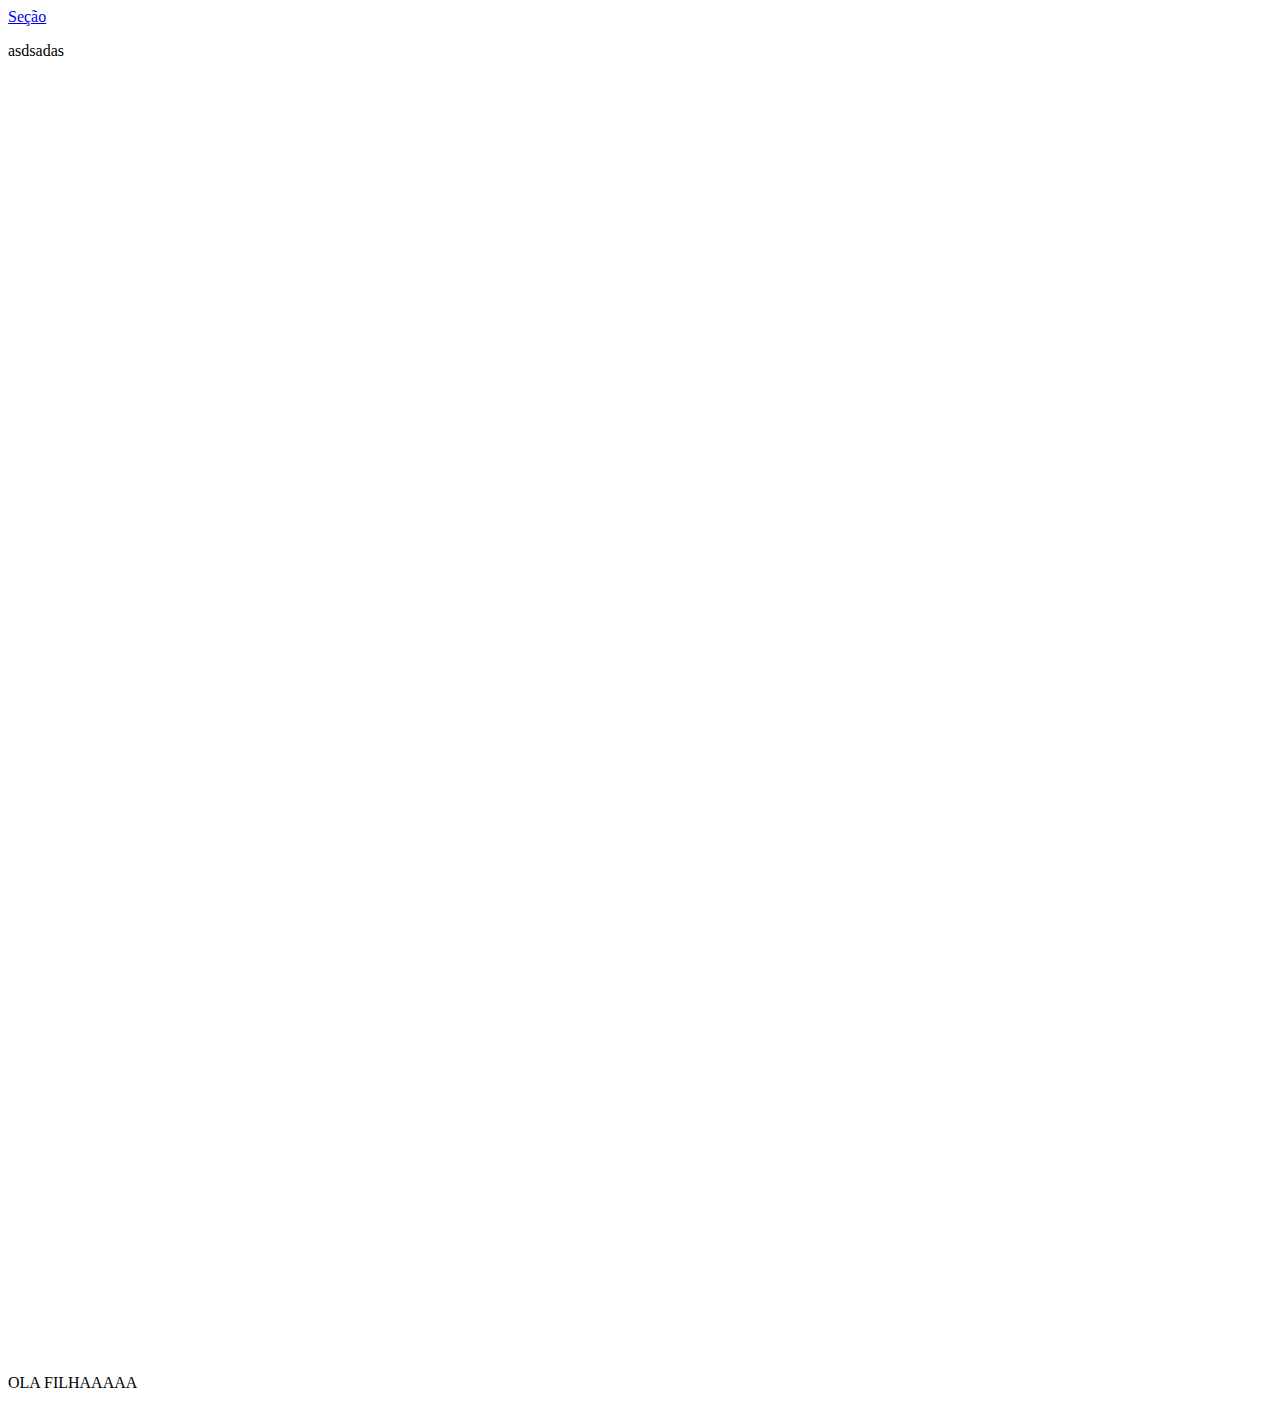
<file: AulasSobre/aula01/index.html>
<!DOCTYPE html>
<html lang="pt-br">
<head>
    <meta charset="UTF-8">
    <meta name="viewport" content="width=device-width, initial-scale=1.0">
    <title>Document</title>
    <style>
        body    {
            scroll-behavior: smooth;
        }
        nav {
            height: 150vh;
            transition: 10s ease;
        }
        a   {
            transition: 10s ease;
        }
        p   {
            transition: 10s ease;
        }
    </style>
</head>
<body>
    <nav>
        <a href="#seçao">Seção</a>
        <p>asdsadas</p>
    </nav>
    <p id="seçao">OLA FILHAAAAA</p>
    <script src="alert.js"></script>
</body>
</html>
</file>
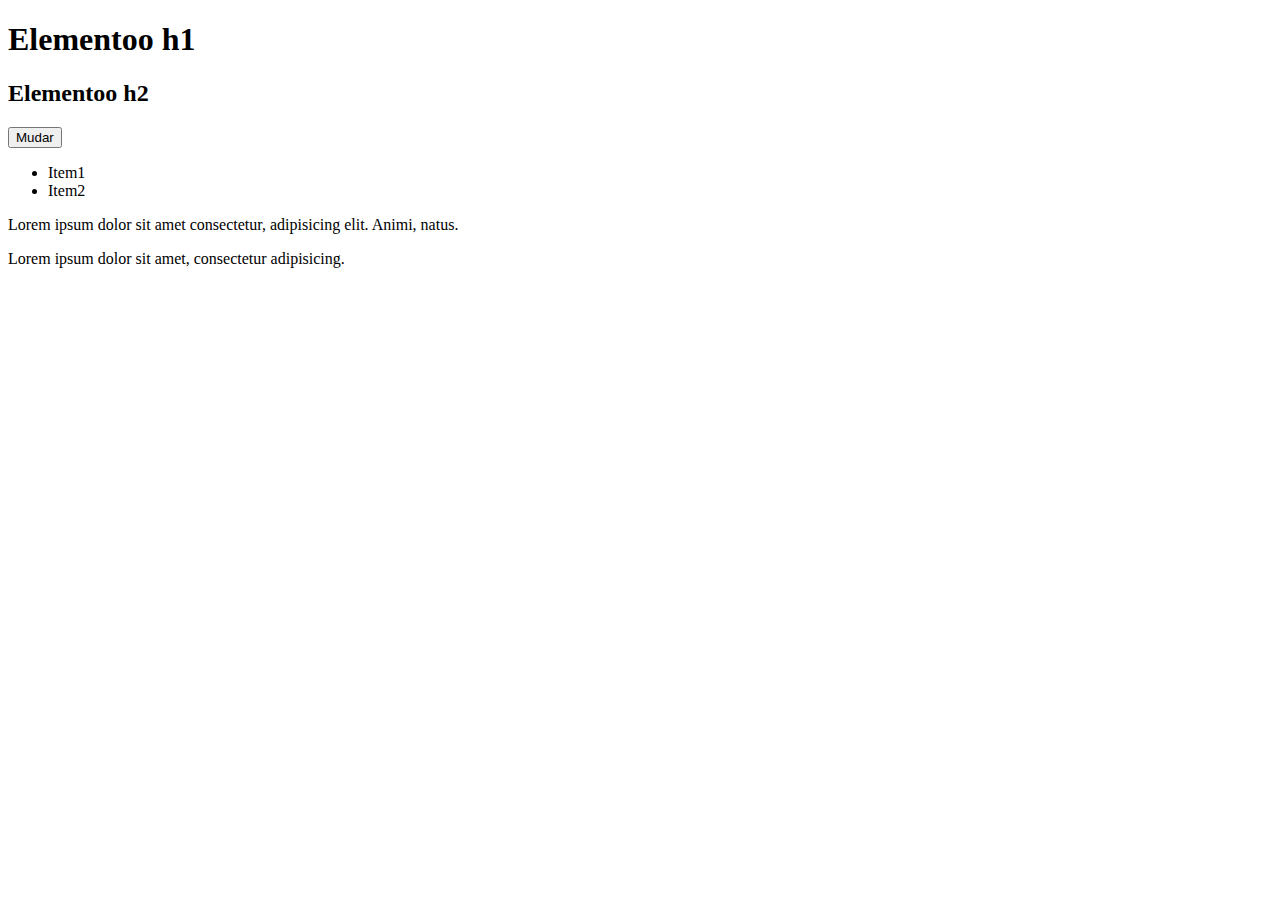
<file: AulasSobre/aula13/index.html>
<!DOCTYPE html>
<html lang="pt-br">

<head>
    <meta charset="UTF-8">
    <meta name="viewport" content="width=device-width, initial-scale=1.0">
    <title>Documento</title>
</head>

<body>

    <header>

        <h1>Elementoo h1</h1>
        <h2>Elementoo h2</h2>

        <button onclick="mudarCor() , mudarCor2()">Mudar</button>
    </header>

    <div class="list">

        <ul>
            <li>Item1</li>
            <li>Item2</li>
        </ul>

    </div>

    <div class="texto">

        <p>Lorem ipsum dolor sit amet consectetur, adipisicing elit. Animi, natus.</p>
        <p>Lorem ipsum dolor sit amet, consectetur adipisicing.</p>

    </div>

    <div class="teste">

    </div>

    <script src="dom3.js"></script>
</body>

</html>
</file>
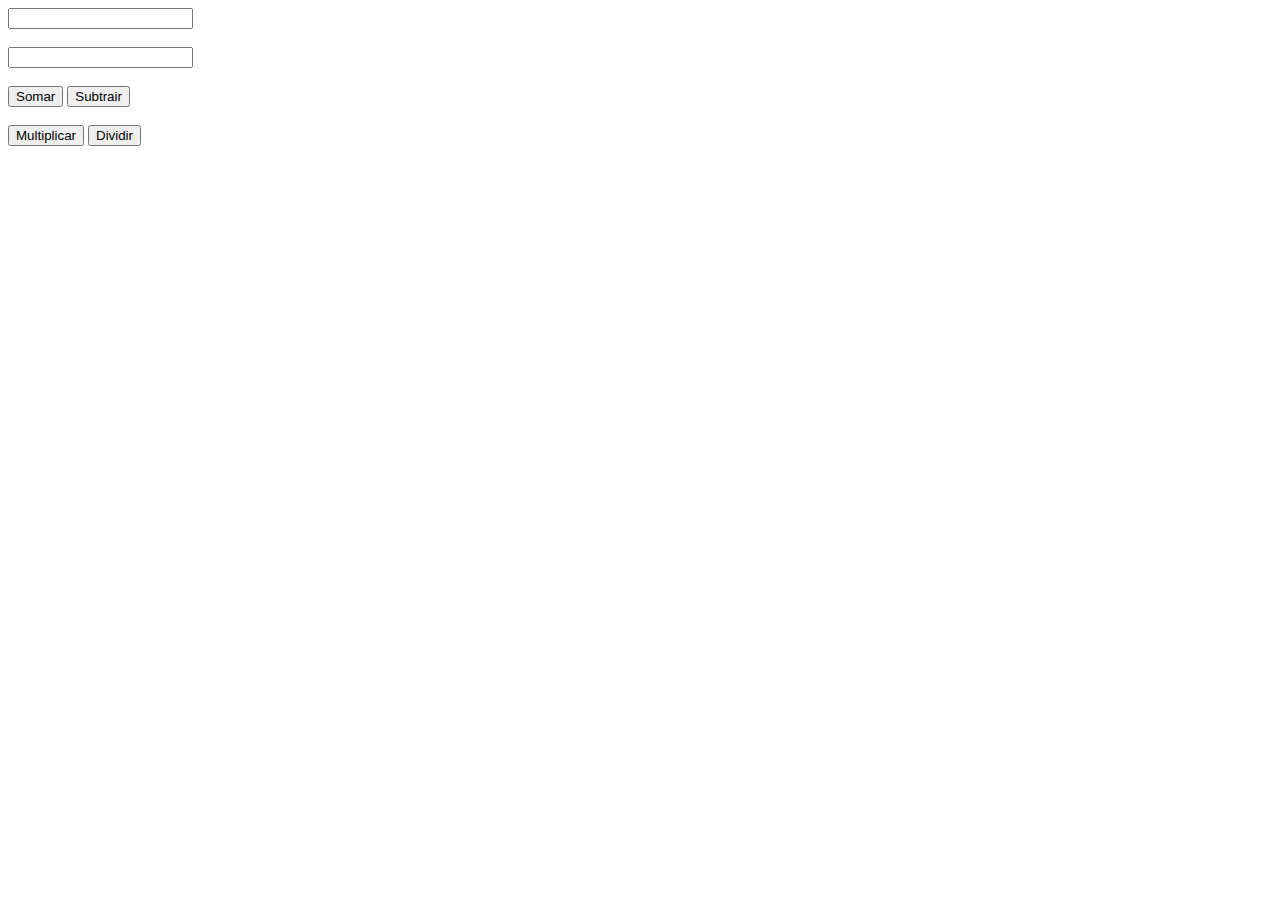
<file: AulasSobre/aula01/atividade01.html>
<!DOCTYPE html>
<html lang="pt-br">
<head>
    <meta charset="UTF-8">
    <meta name="viewport" content="width=device-width, initial-scale=1.0">
    <title>Document</title>
    <link rel="stylesheet" href="">
</head>
<body>

    <input type="number" id="numero1">
    <br><br>
    <input type="number" id="numero2">
    <br><br>
    <button onclick="soma()">Somar</button>
    <button onclick="menos()">Subtrair</button>
    <br><br>
    <button onclick="multiplicar()">Multiplicar</button>
    <button onclick="dividir()">Dividir</button>

    <p id="result"></p>

    <script src="atividade01.js"></script>
</body>
</html>
</file>
